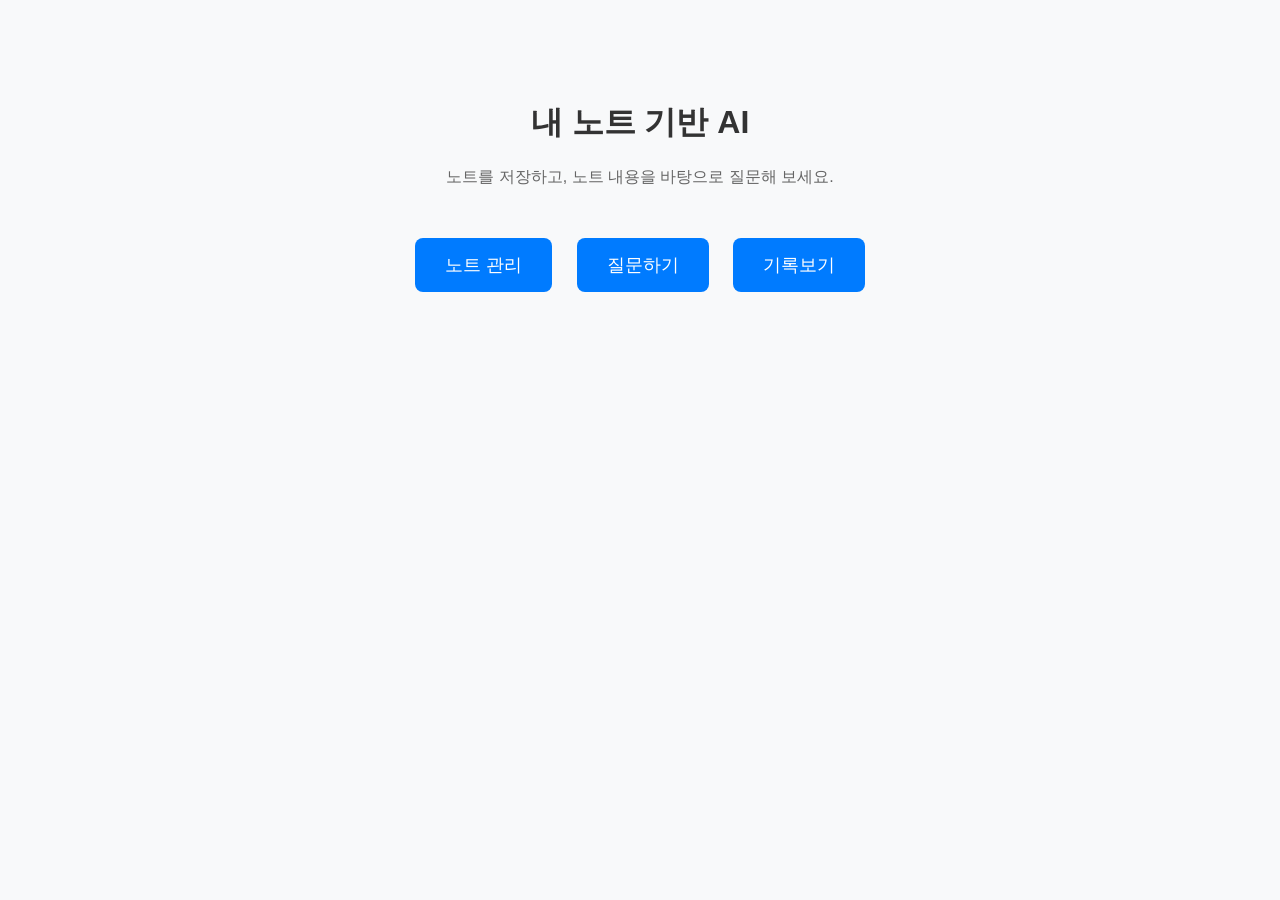
<file: templates/index.html>
<!DOCTYPE html>
<html lang="ko">
<head>
    <link rel="stylesheet" href="/static/style.css">
    <meta charset="UTF-8">
    <title>내 노트 AI</title>
    <style>
        body {
            font-family: Arial, sans-serif;
            max-width: 800px;
            margin: 60px auto;
            padding: 20px;
            text-align: center;
        }
        h1 { color: #333; }
        .menu {
            margin-top: 40px;
        }
        .menu a {
            display: inline-block;
            margin: 10px;
            padding: 15px 30px;
            background: #007bff;
            color: white;
            text-decoration: none;
            border-radius: 8px;
            font-size: 18px;
        }
        .menu a:hover {
            background: #0056b3;
        }
        p { color: #666; }
    </style>
</head>
<body>
    <h1>내 노트 기반 AI</h1>
    <p>노트를 저장하고, 노트 내용을 바탕으로 질문해 보세요.</p>

    <div class="menu">
        <a href="/notes-page">노트 관리</a>
        <a href="/ask-page">질문하기</a>
        <a href="/history">기록보기</a>
    </div>
</body>
</html>
</file>
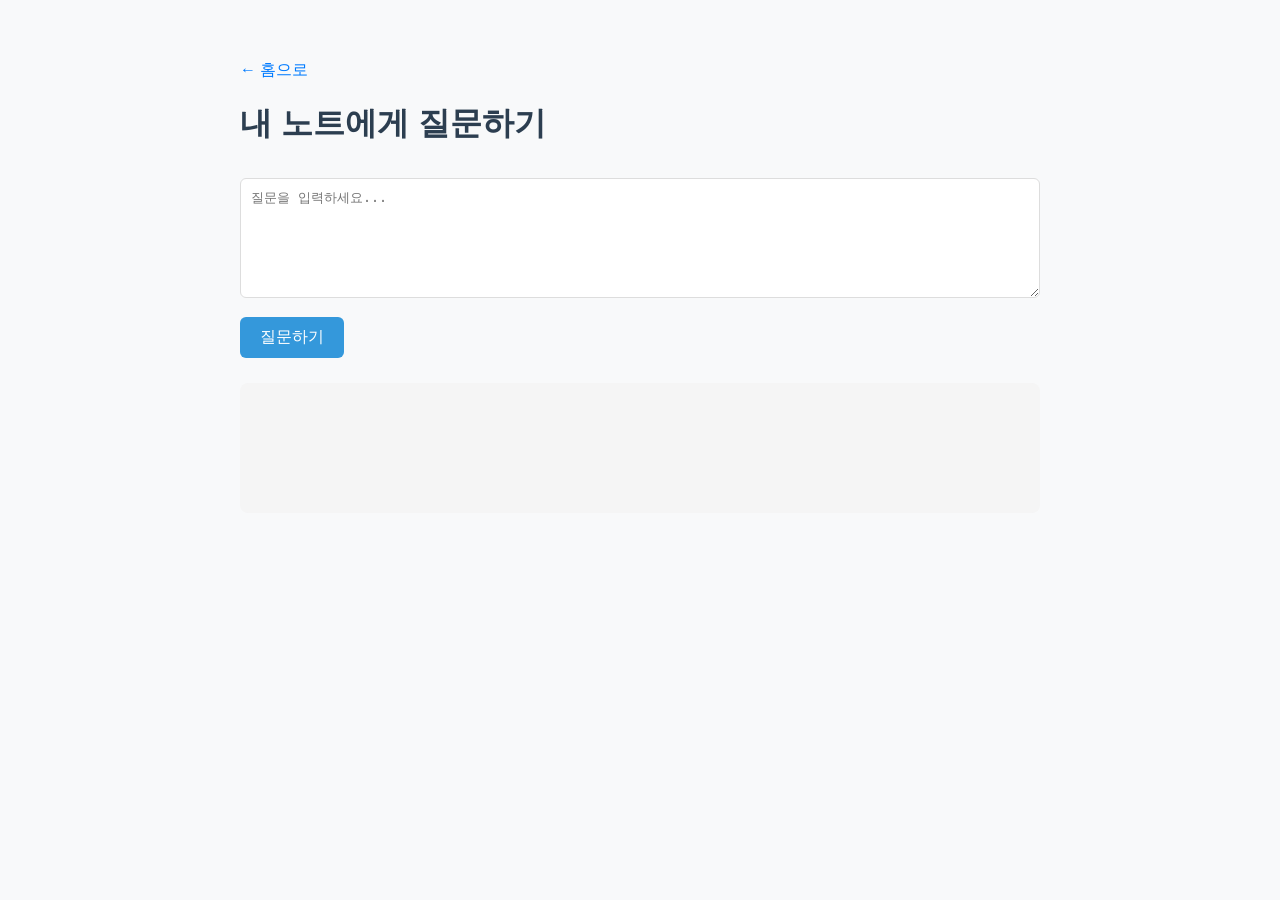
<file: templates/ask.html>
<!DOCTYPE html>
<html lang="ko">
<head>
    <link rel="stylesheet" href="/static/style.css">
    <meta charset="UTF-8">
    <title>질문하기</title>
    <style>
        body { font-family: Arial, sans-serif; max-width: 800px; margin: 40px auto; padding: 20px; }
        textarea { width: 100%; height: 120px; margin: 10px 0; padding: 10px; }
        button { padding: 10px 20px; font-size: 16px; }
        #answer { margin-top: 20px; padding: 15px; background: #f5f5f5; white-space: pre-wrap; min-height: 100px; }
        a { color: #007bff; text-decoration: none; }
    </style>
</head>
<body>
    <a href="/">← 홈으로</a>
    <h1>내 노트에게 질문하기</h1>
    <textarea id="question" placeholder="질문을 입력하세요..."></textarea><br>
    <button onclick="ask()">질문하기</button>
    <div id="answer"></div>

    <script>
        async function ask() {
            const question = document.getElementById("question").value;
            if (!question) return alert("질문을 입력하세요");

            document.getElementById("answer").innerText = "답변 생성 중...";

            const res = await fetch("/ask", {
                method: "POST",
                headers: { "Content-Type": "application/json" },
                body: JSON.stringify({ question })
            });

            const data = await res.json();
            document.getElementById("answer").innerText = data.answer || "답변을 받지 못했습니다.";
        }
    </script>
</body>
</html>
</file>
<file: static/style.css>
body {
    font-family: -apple-system, BlinkMacSystemFont, "Segoe UI", sans-serif;
    max-width: 800px;
    margin: 40px auto;
    padding: 20px;
    background: #f8f9fa;
    color: #333;
}

h1 { color: #2c3e50; }

a { color: #3498db; text-decoration: none; }
a:hover { text-decoration: underline; }

input, textarea {
    width: 100%;
    padding: 10px;
    margin: 8px 0;
    border: 1px solid #ddd;
    border-radius: 6px;
    box-sizing: border-box;
}

input:focus, textarea:focus {
    outline: none;
    border-color: #3498db;
}

button {
    padding: 10px 16px;
    margin: 5px 4px 5px 0;
    background: #3498db;
    color: white;
    border: none;
    border-radius: 6px;
    cursor: pointer;
}

button:hover { background: #2980b9; }

.note {
    background: white;
    border: 1px solid #eee;
    padding: 16px;
    margin: 12px 0;
    border-radius: 8px;
    box-shadow: 0 1px 3px rgba(0,0,0,0.05);
}

#answer {
    margin-top: 20px;
    padding: 16px;
    background: white;
    border-radius: 8px;
    white-space: pre-wrap;
    min-height: 80px;
}
</file>
